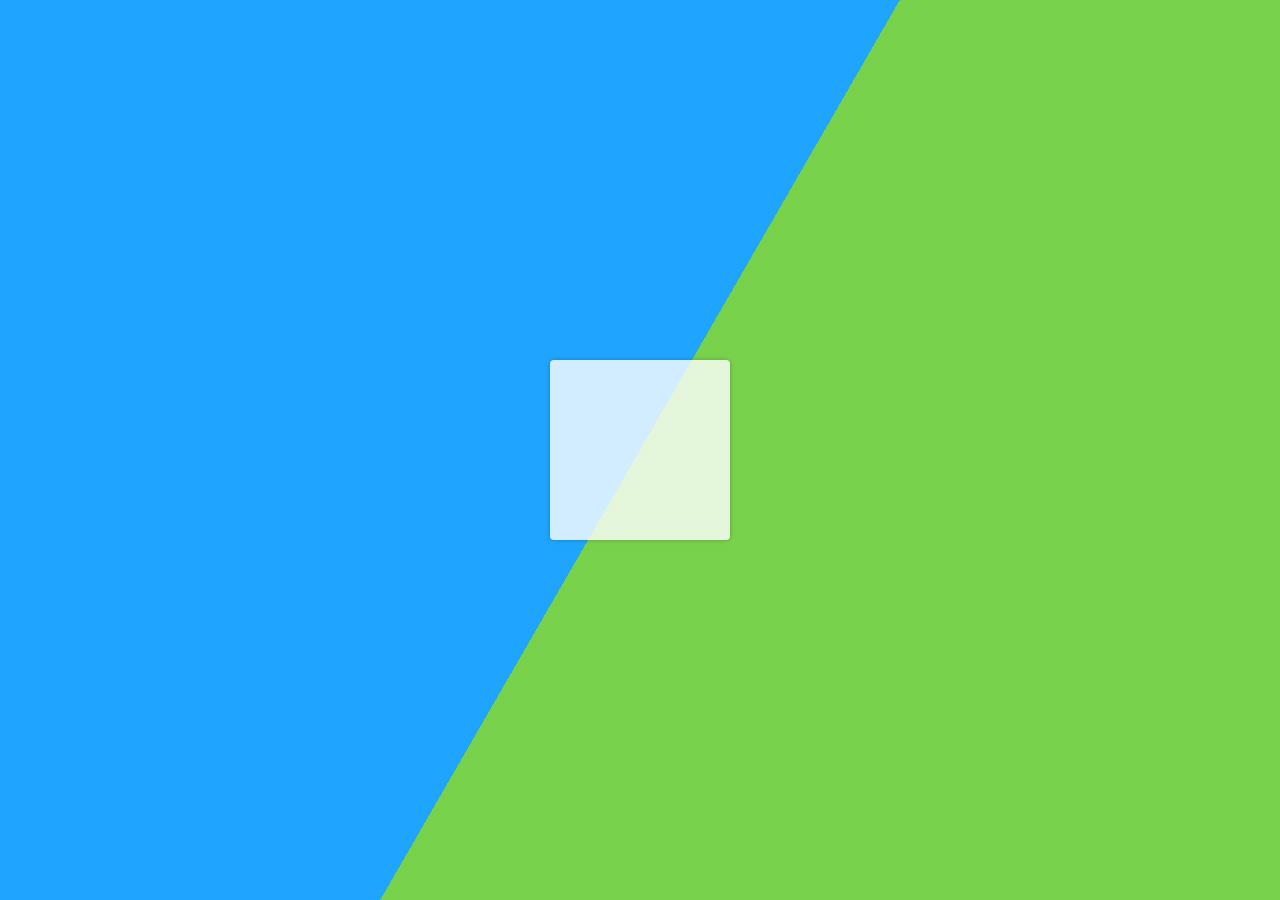
<file: result.html>
<!DOCTYPE html>
<html lang="en">

<head>
    <meta charset="UTF-8">
    <meta http-equiv="X-UA-Compatible" content="IE=edge">
    <meta name="viewport" content="width=device-width, initial-scale=1.0">
    <title>Star Wars</title>
    <link rel="stylesheet" href="results.css">
</head>

<body>
    <div class="bg"></div>
    <div class="bg bg2"></div>
    <div class="bg bg3"></div>
    <div class="content">

    </div>
</body>

</html>
<script src="results.js"></script>
</file>
<file: results.css>
html {
    height: 100%;
}

body {
    margin: 0;
}

.bg {
    animation: slide 3s ease-in-out infinite alternate;
    background-image: linear-gradient(-60deg, #6c3 50%, #09f 50%);
    bottom: 0;
    left: -50%;
    opacity: .5;
    position: fixed;
    right: -50%;
    top: 0;
    z-index: -1;
}

.bg2 {
    animation-direction: alternate-reverse;
    animation-duration: 4s;
}

.bg3 {
    animation-duration: 5s;
}

.content {
    background-color: rgba(255, 255, 255, .8);
    border-radius: .25em;
    box-shadow: 0 0 .25em rgba(0, 0, 0, .25);
    box-sizing: border-box;
    left: 50%;
    padding: 10vmin;
    position: fixed;
    text-align: center;
    top: 50%;
    transform: translate(-50%, -50%);
}

h1 {
    font-family: monospace;
}

@keyframes slide {
    0% {
        transform: translateX(-25%);
    }
    100% {
        transform: translateX(25%);
    }
}
</file>
